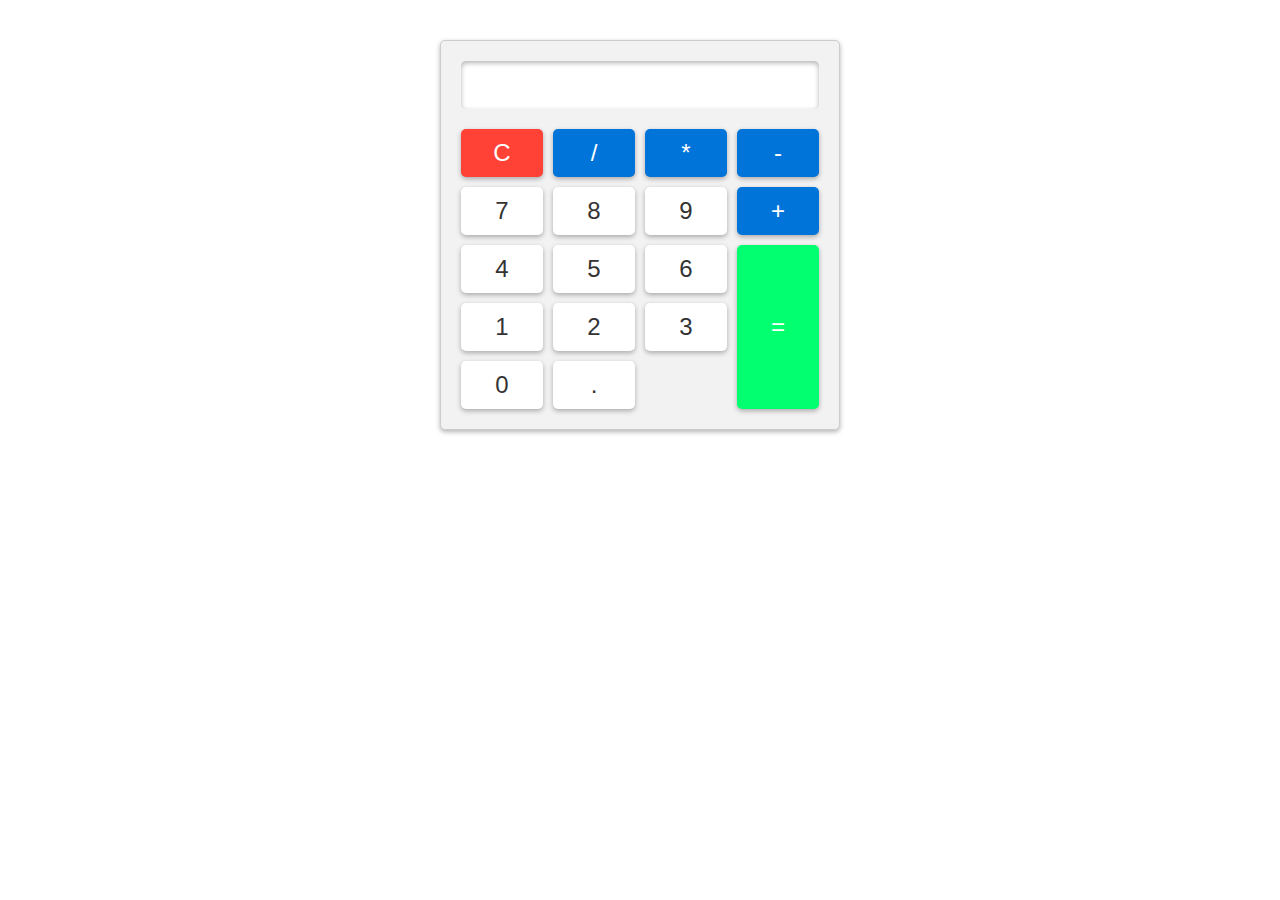
<file: 1_simple_calculator/index.html>
<!DOCTYPE html>
<html lang="en">
<head>
    <meta charset="UTF-8">
    <meta name="viewport" content="width=device-width, initial-scale=1.0">
    <title>Simple Calculator</title>
</head>
<body>
    <!DOCTYPE html>
<html lang="en">
<head>
    <meta charset="UTF-8">
    <meta http-equiv="X-UA-Compatible" content="IE=edge">
    <meta name="viewport" content="width=device-width, initial-scale=1.0">
    <title>Basic Calculator</title>
   <link rel="stylesheet" href="style.css">
    <script src="index.js" defer></script>
</head>
<body>
    <div class="calculator">
        <input type="text" id="result" readonly>
        <div class="buttons">
            <button class="clear">C</button>
            <button class="operator">/</button>
            <button class="operator">*</button>
            <button class="operator">-</button>
            <button class="number">7</button>
            <button class="number">8</button>
            <button class="number">9</button>
            <button class="operator">+</button>
            <button class="number">4</button>
            <button class="number">5</button>
            <button class="number">6</button>
            <button class="equals">=</button>
            <button class="number">1</button>
            <button class="number">2</button>
            <button class="number">3</button>
            <button class="number">0</button>
            <button class="decimal">.</button>
        </div>
    </div>
    
</body>
</html>
    
</body>
</html>
</file>
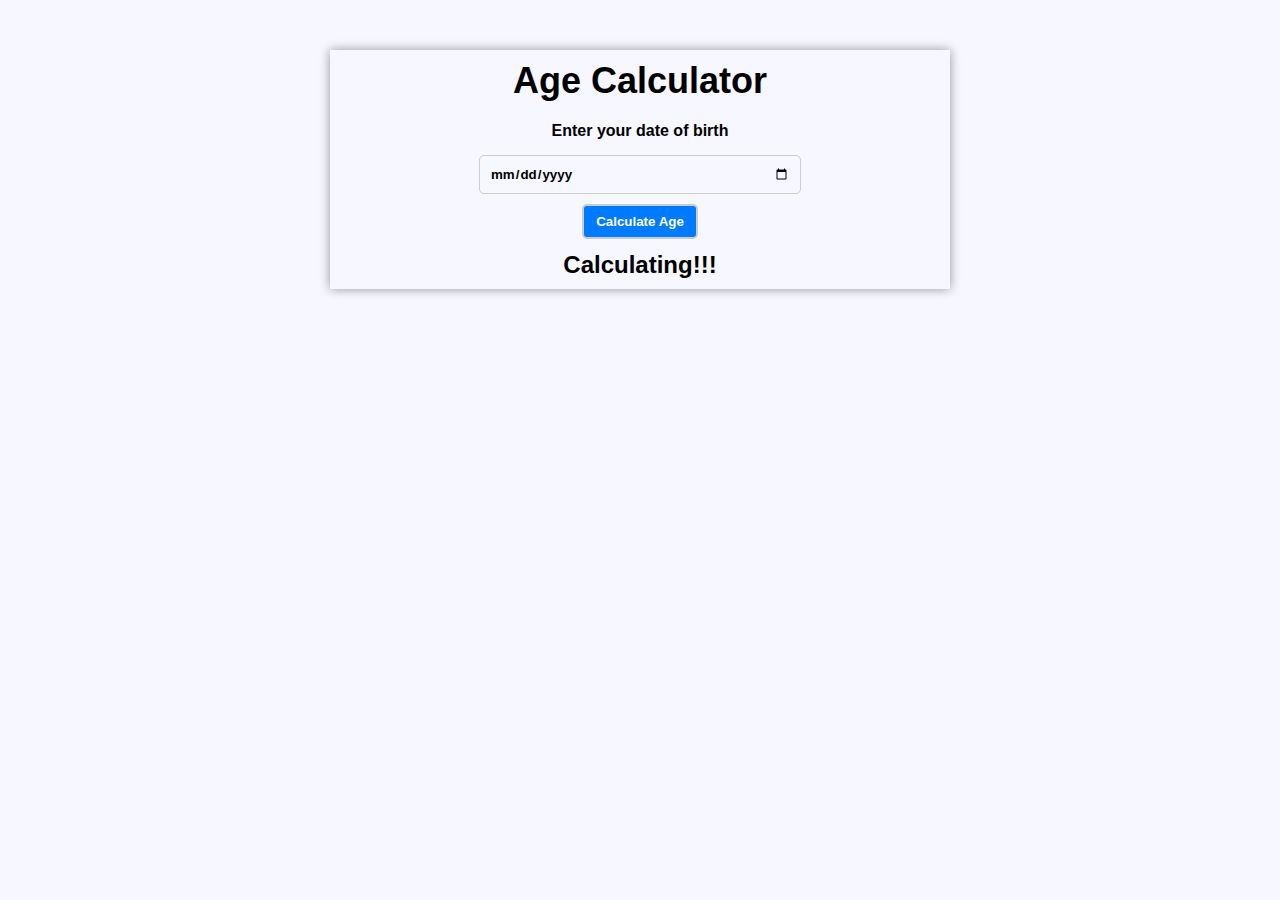
<file: 2_age_calculator/index.html>
<!DOCTYPE html>
<html lang="en">
<head>
    <meta charset="UTF-8">
    <meta name="viewport" content="width=device-width, initial-scale=1.0">
    <title>Age Calcultor</title>
    <link rel="stylesheet" href="style.css">
    <script src="index.js" defer></script>
</head>
<body>
    <div class="container">
        <h1>Age Calculator</h1>
        <div class="form">
         <label for="birthday" >Enter your date of birth</label>
         <input type="date" id="birthday">
         <button id="btn">Calculate Age</button>
         <p id="result">Calculating!!!</p>
        </div>
    </div>
</body>
</html>
</file>
<file: 1_simple_calculator/style.css>
*{ box-sizing: border-box;
    margin: 0;
}
* {
    box-sizing: border-box;
    margin: 0;
  }
  
  .calculator {
    background-color: #f2f2f2;
    padding: 20px;
    max-width: 400px;
    margin: 0 auto;
    border: solid 1px #ccc;
    box-shadow: 0 2px 5px rgba(0, 0, 0, 0.3);
    border-radius: 5px;
    margin-top: 40px;
  }
  
  #result{
      width: 100%;
      padding: 10px;
      font-size: 24px;
      border: none;
      box-shadow: 0 2px 5px rgba(0, 0, 0, 0.3) inset;
      border-radius: 5px;
  }
  
  .buttons{
      display: grid;
      grid-template-columns: repeat(4, 1fr);
      grid-gap: 10px;
      margin-top: 20px;
  }
  
  button{
      padding: 10px;
      font-size: 24px;
      border: none;
      box-shadow: 0 2px 5px rgba(0, 0, 0, 0.3);
      border-radius: 5px;
      cursor: pointer;
      transition: background-color 0.3s ease;
  
  }
  
  button:hover{
      background-color: #ddd;
  }
  
  .clear{
      background-color: #ff4136;
      color: #fff;
  }
  
  .number, .decimal{
      background-color: #fff;
      color: #333;
  
  }
  
  .operator{
      background-color: #0074d9;
      color: #fff;
  }
  
  .equals{
      background-color: #01ff70;
      grid-row: span 3;
      color: #fff;
  }
</file>
<file: 2_age_calculator/style.css>
*{
    margin: 0;
    padding: 0;
    font-family:'Segoe UI', Tahoma, Geneva, Verdana, sans-serif;
    background-color: #f7f7ff;
}
.container{
    width: 600px;
    box-shadow: 0 0 10px rgb(0,0,0,0.4);
    padding: 10px;
    margin: 0 auto;
    margin-top: 50px;
}
h1{
    font-size: 36px;
    margin-top: 0;
    margin-bottom: 20px;
    text-align: center;
}
.form{
    display: flex;
    flex-direction: column;
    align-items: center;
  
}
label{
font-weight: bold;
margin-bottom: 15px;
}
input{
    width: 100%;
    max-width: 300px;
    padding: 10px ;
   font-weight: bold;
   border: 1px solid #ccc;
   border-radius: 5px;

}
button{
    background-color:#007bff;
    color: white;
    border: 2px solid #ccc;
    border-radius: 5px;
    padding: 8px 12px;
    margin-top: 10px;
    transition: all .3s ease;
    font-weight: bold;
     cursor: pointer;
}
button:hover{
    background-color: #0065b8;
}
#result{
    font-size: 24px;
    margin-top: 12px;
    font-weight: bold;


}
</file>
